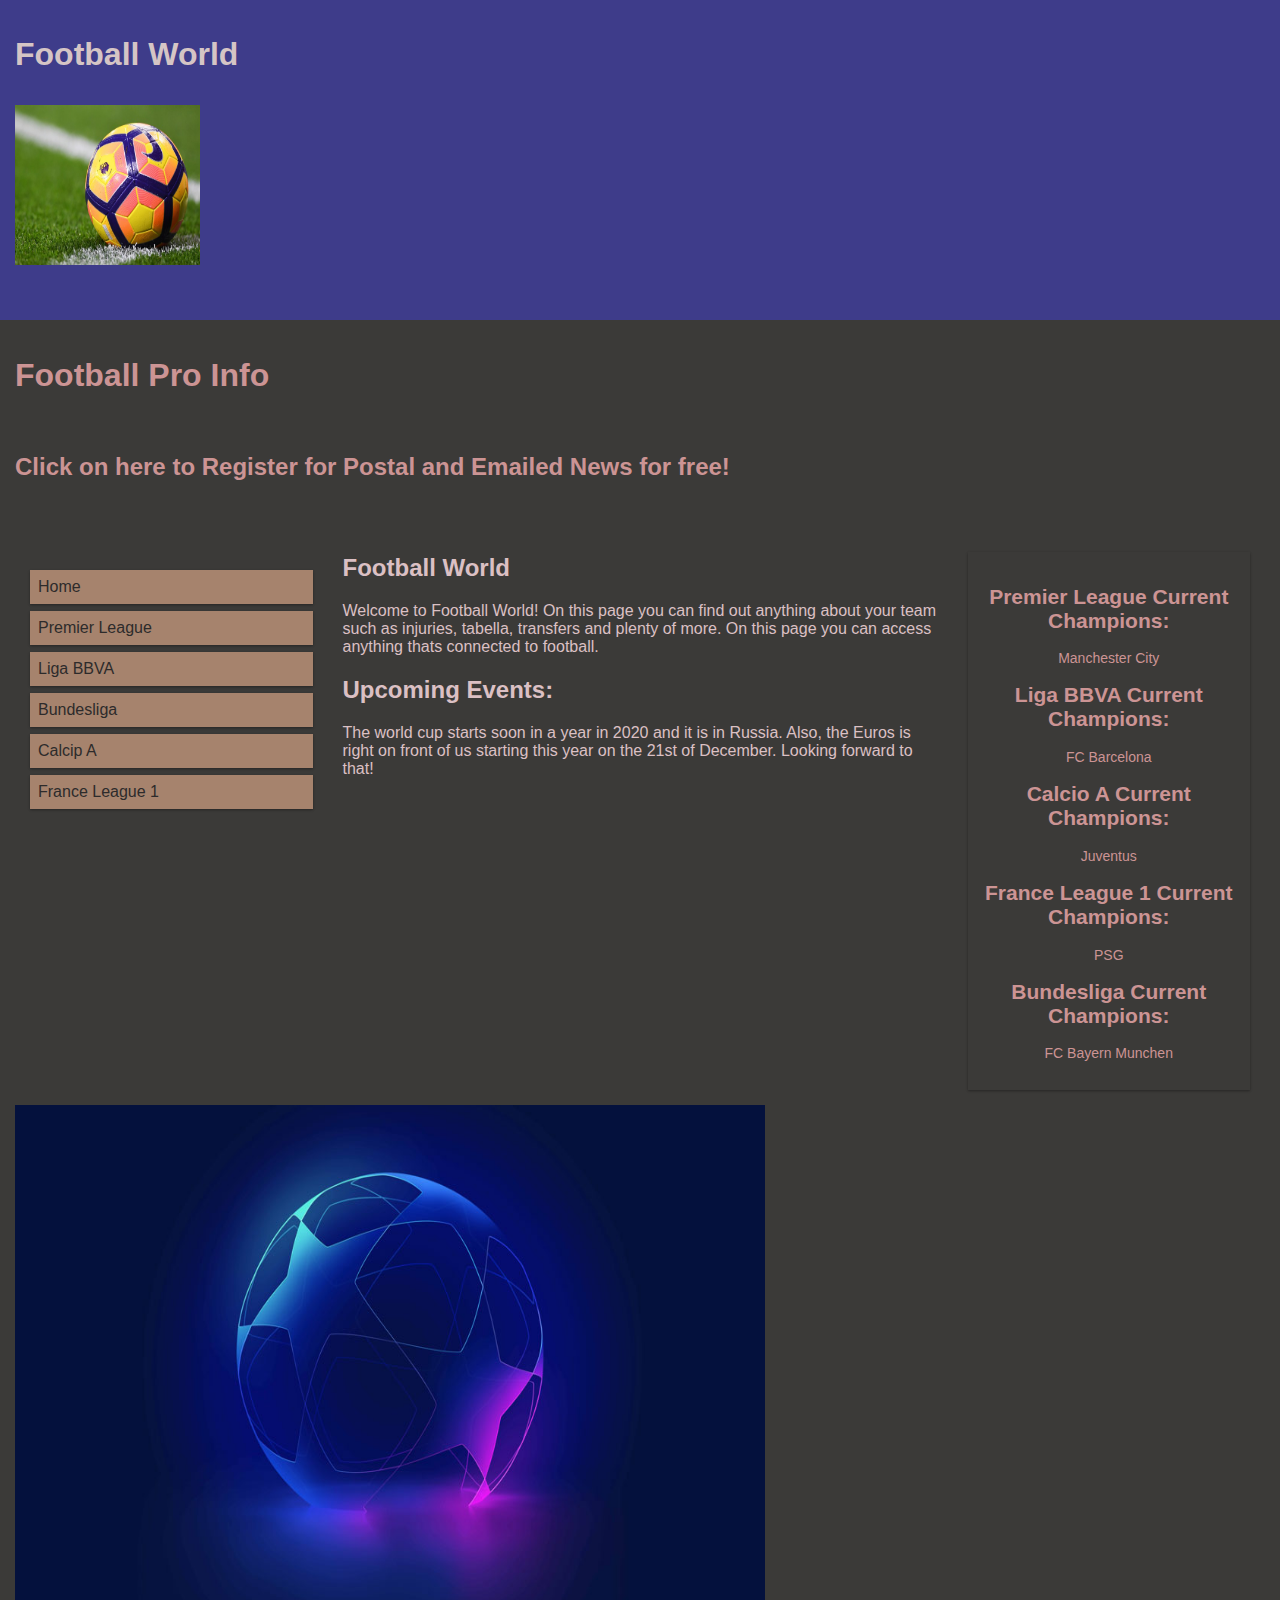
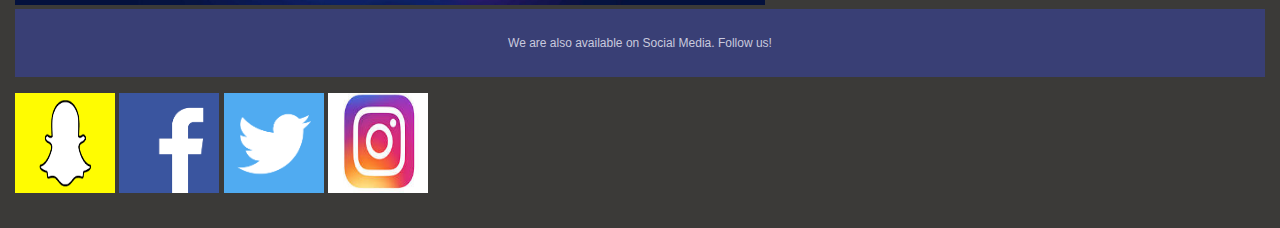
<file: Simple_Responsive_Design_Example/Simple_Responsive_Design_Example/index.html>
<!DOCTYPE html>
<html>
<head>
  <meta charset="UTF-8">
  <meta name="description" content="">
  <meta name="keywords" content="">
  <meta name="author" content="">
  <meta name="viewport" content="width=device-width, initial-scale=1.0">

  <link rel ="stylesheet" type="text/css" href="css/responsive.css">


<title>Welcome to Football World</title>

</head>
<body>

<div class="header">
  <h1>Football World<p>
   <a href="file:///C:/Users/1383538/Downloads/Simple_Responsive_Design_Example/Simple_Responsive_Design_Example/index.html">
  <img border="0" alt="snapchat" src="assets/home.png" width="185" height="160">
  </a></h1>
</div>

<div class="header11">
  <h1>Football Pro Info</h1> <a href = "form.html" class="button"><h2>Click on here to Register for Postal and Emailed News for free!</h2>


<div class="row">
  <div class="col-3 menu">
    <ul>
    <a href = "index.html"><li>Home</li></a>
    <a href = "page2.html"><li>Premier League</li></a>
    <a href = "page3.html"><li>Liga BBVA</li></a>
    <a href = "page4.html"><li>Bundesliga</li></a>
    <a href = "page5.html"><li>Calcip A</li></a>
    <a href = "page6.html"><li>France League 1</li></a>
    </ul>
  </div>


  <div class="col-6">
    <h2>Football World</h2>
    <p>Welcome to Football World! On this page you can find out anything about your team such as injuries, tabella, transfers and plenty of more. On this page you can access anything thats connected to football.</p>


    <h2>Upcoming Events:</h2>
    <p>The world cup starts soon in a year in 2020 and it is in Russia. Also, the Euros is right on front of us starting this year on the 21st of December. Looking forward to that!</p>

  </div>


  <div class="col-3 right">
    <div class="aside">
      <h2>Premier League Current Champions:</h2>
      <p>Manchester City</p>
      <h2>Liga BBVA Current Champions:</h2>
      <p>FC Barcelona</p>
      <h2>Calcio A Current Champions:</h2>
      <p>Juventus</p>
      <h2>France League 1 Current Champions:</h2>
      <p>PSG</p>
      <h2>Bundesliga Current Champions:</h2>
      <p>FC Bayern Munchen</p>
    </div>
  </div>
</div>
<div><img src="assets/cl.png"
  alt="cl" height="500" width="750">
<div class="footer">
  <p>We are also available on Social Media. Follow us!</p>
</div>

<p>
 <a href="https://www.snapchat.com/l/en-gb/">
<img border="0" alt="snapchat" src="assets/snap.png" width="100" height="100">
</a>
<a href="https://www.facebook.com/">
  <img border="0" alt="fb" src="assets/fb.png" width="100" height="100">
</a>
<a href="https://twitter.com/">
  <img border="0" alt="twitter" src="assets/twitter.png" width="100" height="100">
</a>
<a href="https://intagram.com/">
  <img border="0" alt="insta" src="assets/insta.jpeg" width="100" height="100">
</a>
</p>


</html>

</body>
</html>
</file>
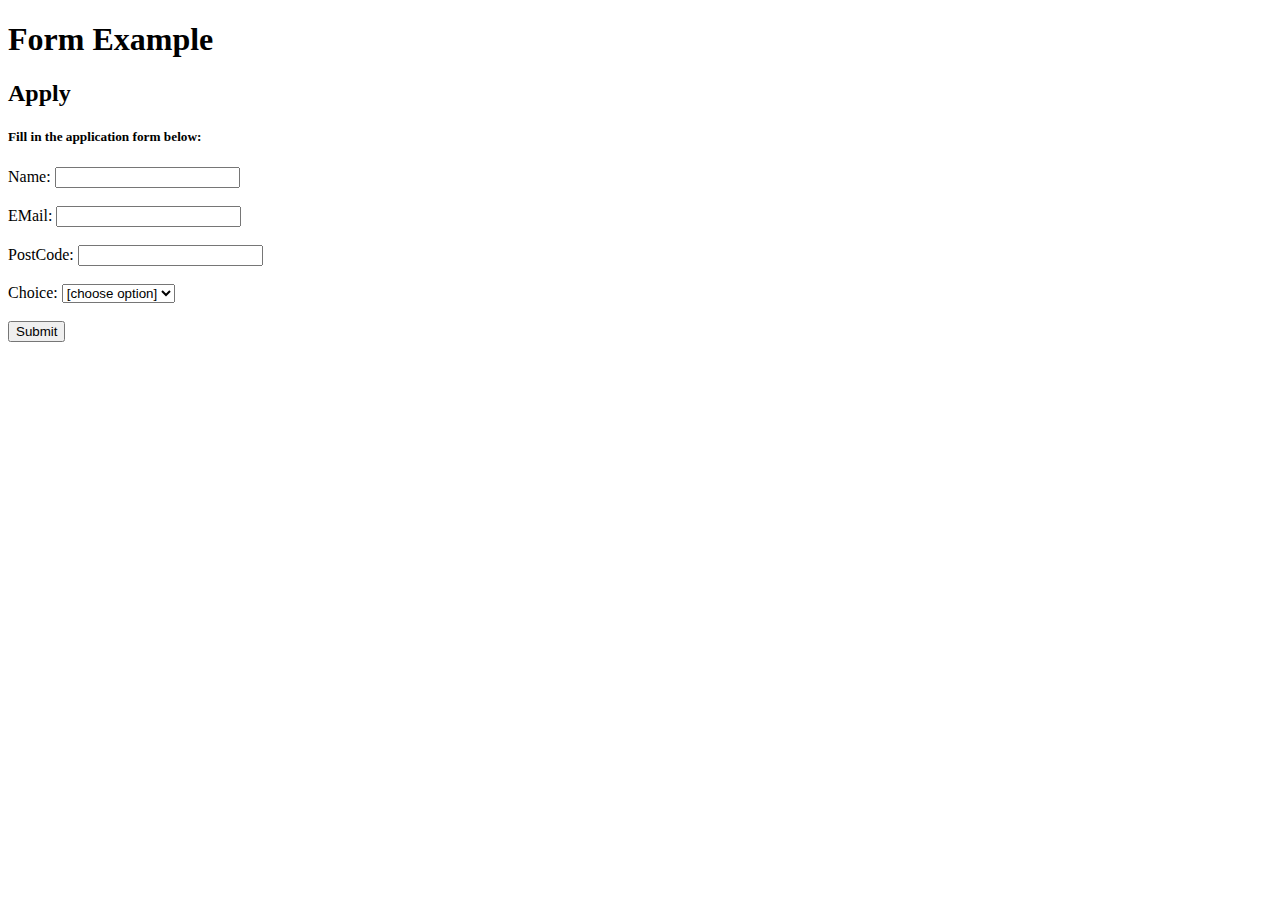
<file: Simple_Responsive_Design_Example/Simple_Responsive_Design_Example/form.html>
<!DOCTYPE html>
<html lang="en">
 <head>
   <title>Form Example</title>
   <meta charset="UTF-8">
   <meta name="description" content="">
   <meta name="keywords" content="">
   <meta name="author" content="">
   <meta name="viewport" content="width=device-width, initial-scale=1">


   </head>
   <body>

     <div class="header">
       <h1>Form Example</h1>
      </div>


      <div class="main">
        <h2>Apply</h2>
        <h5>Fill in the application form below:</h5>
        <form actrion = "#" name = "myForm" onsubmit = "return(validate());">
          <label for="Name">Name:</label>
          <input type = "text" name = "Name">
          <br><br>

          <label for="EMail">EMail:</label>
          <input type = "text" name = "EMail">
          <br><br>

          <label for="PostCode">PostCode:</label>
          <input type = "text" name = "PostCode"
                 pattern="[A-Za-z]{1,2}[0-9Rr][0-9A-Zz-z]? [0-9][ABD-HJLNP-UW-Zabd-hjlnp-uw-z]{2}">
          <br><br>

          <label fpr="Choice">Choice:</label>
          <select name = "Choice">
            <option value = "-1" selected>[choose option]</option>
            <option value = "1">One</option>
            <option value = "2">Two</option>
            <option value = "3">Three</option>
          </select>
          <br><br>

           <input type = "submit" value = "Submit">

          </form>
  </div>



    <script src="validation.js"></script>
  </body>
  </html>
</file>
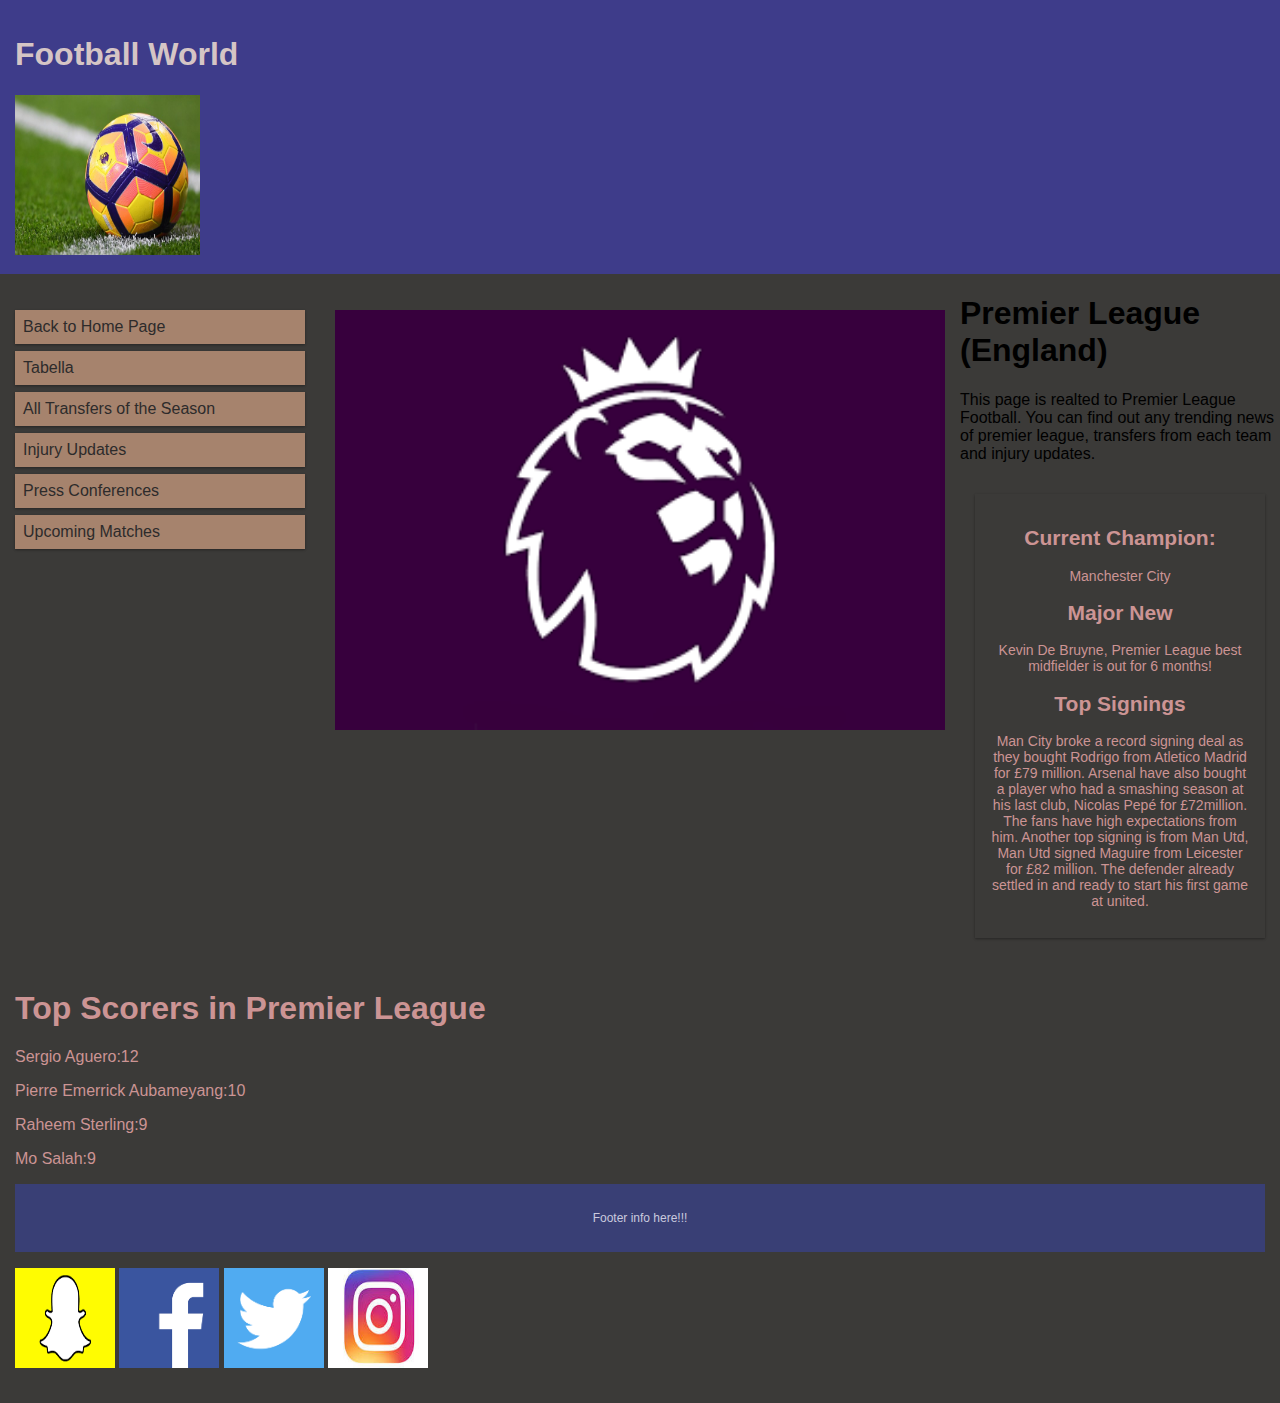
<file: Simple_Responsive_Design_Example/Simple_Responsive_Design_Example/page2.html>
<!DOCTYPE html>
<html>
<head>
  <meta charset="UTF-8">
  <meta name="description" content="">
  <meta name="keywords" content="">
  <meta name="author" content="">
  <meta name="viewport" content="width=device-width, initial-scale=1.0">

  <link rel ="stylesheet" type="text/css" href="css/responsive.css">

  <title>Welcome to Football World</title>

</head>
<body>

<div class="header">
  <h1>Football World</h1>
     <a href="file:///C:/Users/1383538/Downloads/Simple_Responsive_Design_Example/Simple_Responsive_Design_Example/index.html">
    <img border="0" alt="snapchat" src="assets/home.png" width="185" height="160">
    </a></h1>
  </div>
</div>


<div class="row">
  <div class="col-3 menu">
    <ul>
      <a href = "index.html"><li>Back to Home Page</li></a>
      <a href = "page7.html"><li>Tabella</li></a>
      <a href = "page2.html"><li>All Transfers of the Season</li></a>
      <a href = "page2.html"><li>Injury Updates</li></a>
      <a href = "page2.html"><li>Press Conferences</li></a>
      <a href = "page2.html"><li>Upcoming Matches</li></a>
    </ul>
  </div>



  <div><img src="assets/pl.png"
    alt="premier league logo" height="450" width="250"


  <div class="col-6">
    <h1>Premier League (England)</h1>
    <p>This page is realted to Premier League Football. You can find out any trending news of premier league, transfers from each team and injury updates.</p>

  </div>


  <div class="col-3 right">
    <div class="aside">
      <h2>Current Champion:</h2>
      <p>Manchester City</p>
      <h2>Major New</h2>
      <p>Kevin De Bruyne, Premier League best midfielder is out for 6 months!</p>
      <h2>Top Signings</h2>
      <p>Man City broke a record signing deal as they bought Rodrigo from Atletico Madrid for £79 million. Arsenal have also bought a player who had a smashing season at his last club, Nicolas Pepé for £72million. The fans have high expectations from him. Another top signing is from Man Utd, Man Utd signed Maguire from Leicester for £82 million. The defender already settled in and ready to start his first game at united.</p>
    </div>
  </div>
</div>

<div class="top">
  <h1>Top Scorers in Premier League</h1>
  <p>Sergio Aguero:12</p>
  <p>Pierre Emerrick Aubameyang:10</p>
  <p>Raheem Sterling:9</p>
  <p>Mo Salah:9</p>

<div class="footer">
  <p>Footer info here!!!</p>
</div>

<p>
 <a href="https://www.snapchat.com/l/en-gb/">
<img border="0" alt="snapchat" src="assets/snap.png" width="100" height="100">
</a>
<a href="https://www.facebook.com/">
  <img border="0" alt="fb" src="assets/fb.png" width="100" height="100">
</a>
<a href="https://twitter.com/">
  <img border="0" alt="twitter" src="assets/twitter.png" width="100" height="100">
</a>
<a href="https://intagram.com/">
  <img border="0" alt="insta" src="assets/insta.jpeg" width="100" height="100">
</a>
</p>

</body>
</html>
</file>
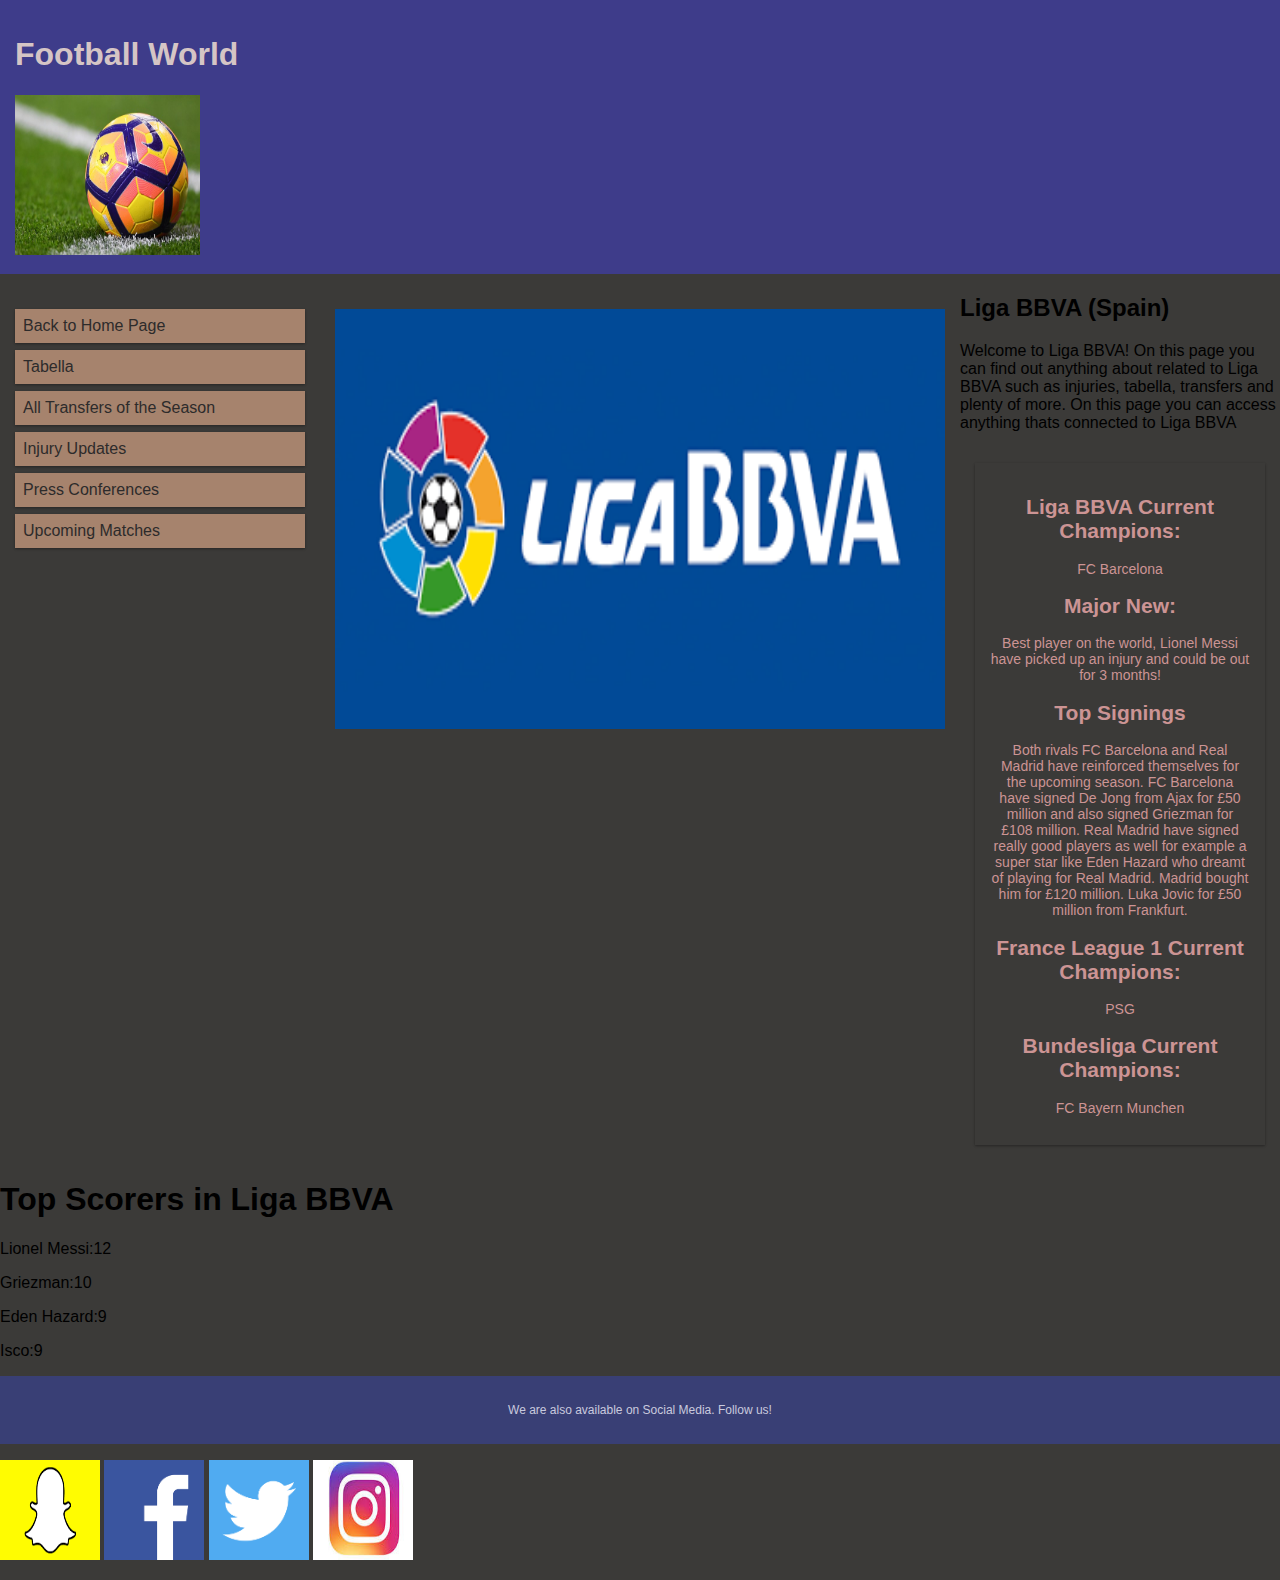
<file: Simple_Responsive_Design_Example/Simple_Responsive_Design_Example/page3.html>
<!DOCTYPE html>
<html>
<head>
  <meta charset="UTF-8">
  <meta name="description" content="">
  <meta name="keywords" content="">
  <meta name="author" content="">
  <meta name="viewport" content="width=device-width, initial-scale=1.0">

  <link rel ="stylesheet" type="text/css" href="css/responsive.css">

  <title>Welcome to Football World</title>

  </head>
  <body>

  <div class="header">
    <h1>Football World</h1>
       <a href="file:///C:/Users/1383538/Downloads/Simple_Responsive_Design_Example/Simple_Responsive_Design_Example/index.html">
      <img border="0" alt="snapchat" src="assets/home.png" width="185" height="160">
      </a></h1>
    </div>
  </div>

  <div class="row">
    <div class="col-3 menu">
      <ul>
        <a href = "index.html"><li>Back to Home Page</li></a>
        <a href = "page3.html"><li>Tabella</li></a>
        <a href = "page3.html"><li>All Transfers of the Season</li></a>
        <a href = "page3.html"><li>Injury Updates</li></a>
        <a href = "page3.html"><li>Press Conferences</li></a>
        <a href = "page3.html"><li>Upcoming Matches</li></a>
      </ul>
    </div>

    <div><img src="assets/bbva.png"
      alt="bbva" height="450" width="400"

    <div class="col-6">
      <h2>Liga BBVA (Spain)</h2>
      <p>Welcome to Liga BBVA! On this page you can find out anything about related to Liga BBVA such as injuries, tabella, transfers and plenty of more. On this page you can access anything thats connected to Liga BBVA</p>

    </div>


    <div class="col-3 right">
      <div class="aside">
        <h2>Liga BBVA Current Champions:</h2>
        <p>FC Barcelona</p>
        <h2>Major New:</h2>
        <p>Best player on the world, Lionel Messi have picked up an injury and could be out for 3 months!</p>
        <h2>Top Signings</h2>
        <p>Both rivals FC Barcelona and Real Madrid have reinforced themselves for the upcoming season. FC Barcelona have signed De Jong from Ajax for £50 million and also signed Griezman for £108 million. Real Madrid have signed really good players as well for example a super star like Eden Hazard who dreamt of playing for Real Madrid. Madrid bought him for £120 million. Luka Jovic for £50 million from Frankfurt.</p>
        <h2>France League 1 Current Champions:</h2>
        <p>PSG</p>
        <h2>Bundesliga Current Champions:</h2>
        <p>FC Bayern Munchen</p>
      </div>
    </div>
  </div>

  <div class="top1">
    <h1>Top Scorers in Liga BBVA</h1>
    <p>Lionel Messi:12</p>
    <p>Griezman:10</p>
    <p>Eden Hazard:9</p>
    <p>Isco:9</p>

  <div class="footer">
    <p>We are also available on Social Media. Follow us!</p>
  </div>

  <p>
   <a href="https://www.snapchat.com/l/en-gb/">
  <img border="0" alt="snapchat" src="assets/snap.png" width="100" height="100">
  </a>
  <a href="https://www.facebook.com/">
    <img border="0" alt="fb" src="assets/fb.png" width="100" height="100">
  </a>
  <a href="https://twitter.com/">
    <img border="0" alt="twitter" src="assets/twitter.png" width="100" height="100">
  </a>
  <a href="https://intagram.com/">
    <img border="0" alt="insta" src="assets/insta.jpeg" width="100" height="100">
  </a>
  </p>

  </html>

  </body>
  </html>
</file>
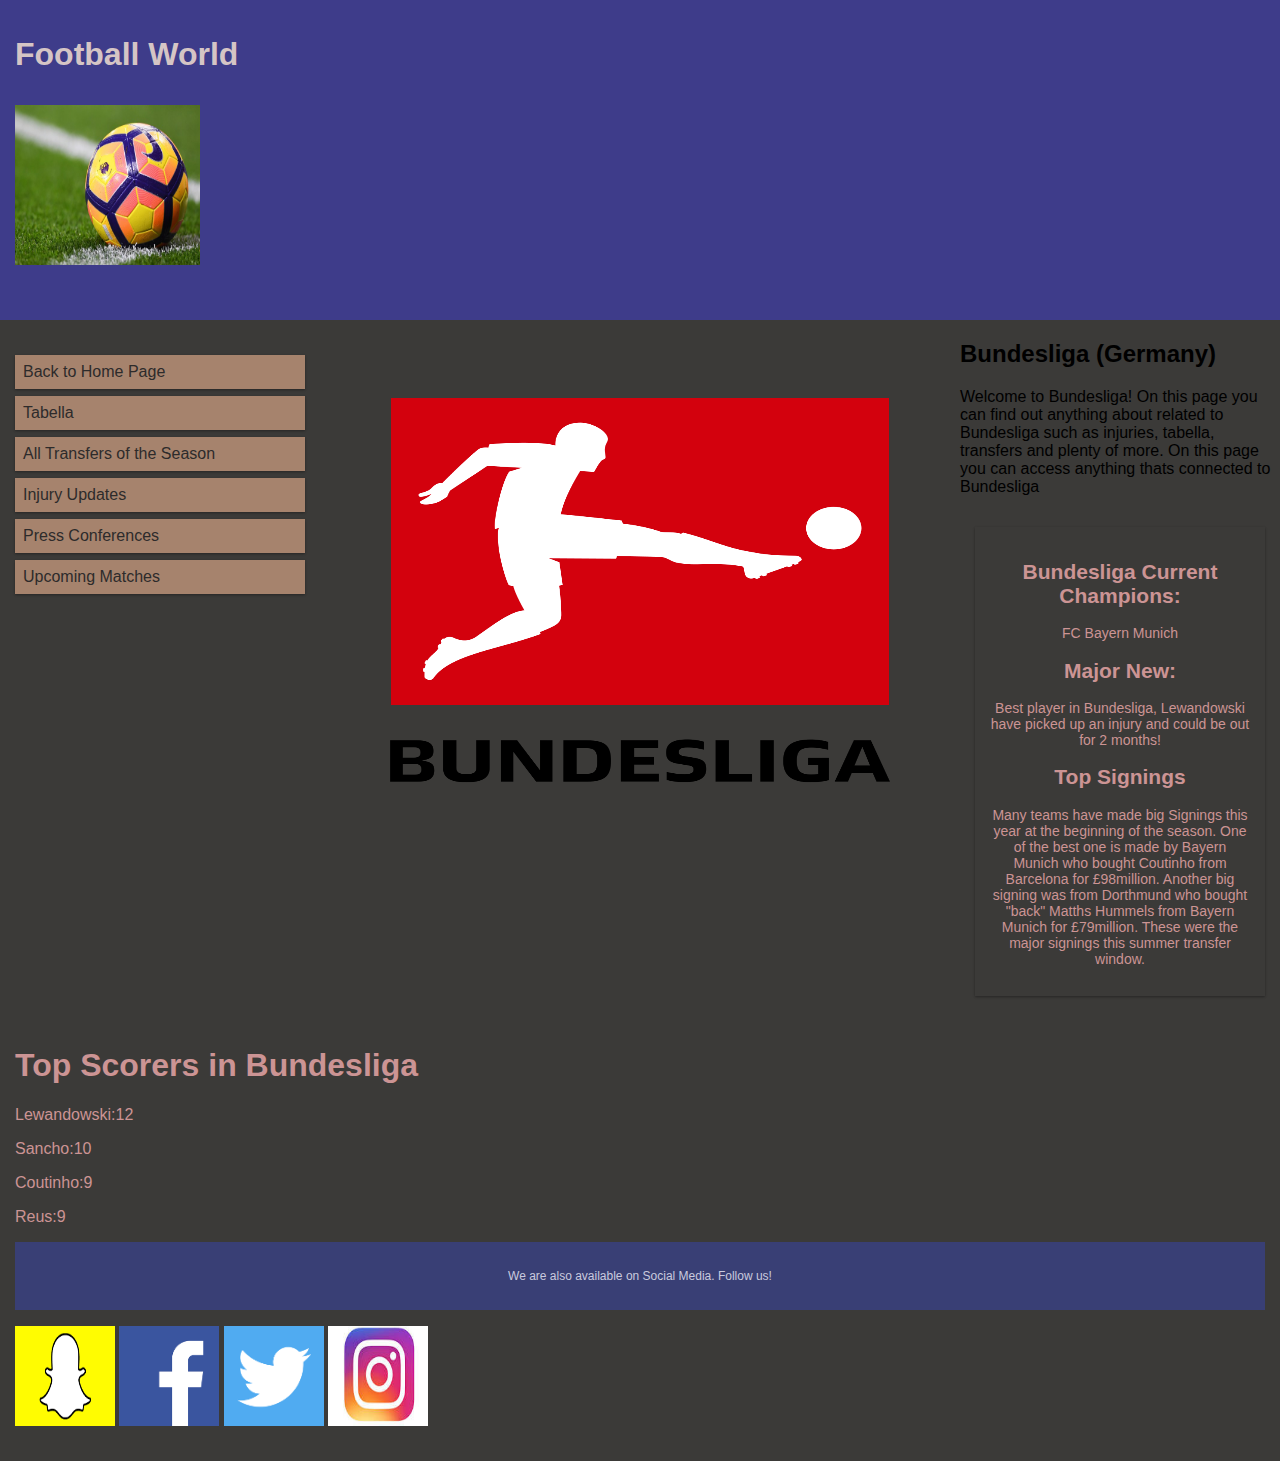
<file: Simple_Responsive_Design_Example/Simple_Responsive_Design_Example/page4.html>
<!DOCTYPE html>
<html>
<head>
  <meta charset="UTF-8">
  <meta name="description" content="">
  <meta name="keywords" content="">
  <meta name="author" content="">
  <meta name="viewport" content="width=device-width, initial-scale=1.0">

  <link rel ="stylesheet" type="text/css" href="css/responsive.css">

  <title>Welcome to Football World</title>

  </head>
  <body>

  <div class="header">
    <h1>Football World<p>
       <a href="file:///C:/Users/1383538/Downloads/Simple_Responsive_Design_Example/Simple_Responsive_Design_Example/index.html">
      <img border="0" alt="snapchat" src="assets/home.png" width="185" height="160">
      </a></h1>
    </div>
  </div>

  <div class="row">
    <div class="col-3 menu">
      <ul>
        <a href = "index.html"><li>Back to Home Page</li></a>
        <a href = "page4.html"><li>Tabella</li></a>
        <a href = "page4.html"><li>All Transfers of the Season</li></a>
        <a href = "page4.html"><li>Injury Updates</li></a>
        <a href = "page4.html"><li>Press Conferences</li></a>
        <a href = "page4.html"><li>Upcoming Matches</li></a>
      </ul>
    </div>

    <div><img src="assets/bundes.png"
      alt="bundes" height="500" width="450"

    <div class="col-6">
      <h2>Bundesliga (Germany)</h2>
      <p>Welcome to Bundesliga! On this page you can find out anything about related to Bundesliga such as injuries, tabella, transfers and plenty of more. On this page you can access anything thats connected to Bundesliga</p>

    </div>


    <div class="col-3 right">
      <div class="aside">
        <h2>Bundesliga Current Champions:</h2>
        <p>FC Bayern Munich</p>
        <h2>Major New:</h2>
        <p>Best player in Bundesliga, Lewandowski have picked up an injury and could be out for 2 months!</p>
        <h2>Top Signings</h2>
        <p>Many teams have made big Signings this year at the beginning of the season. One of the best one is made by Bayern Munich who bought Coutinho from Barcelona for £98million. Another big signing was from Dorthmund who bought "back" Matths Hummels from Bayern Munich for £79million. These were the major signings this summer transfer window.</p>
      </div>
    </div>
  </div>

  <div class="top2">
    <h1>Top Scorers in Bundesliga</h1>
    <p>Lewandowski:12</p>
    <p>Sancho:10</p>
    <p>Coutinho:9</p>
    <p>Reus:9</p>

  <div class="footer">
    <p>We are also available on Social Media. Follow us!</p>
  </div>

  <p>
   <a href="https://www.snapchat.com/l/en-gb/">
  <img border="0" alt="snapchat" src="assets/snap.png" width="100" height="100">
  </a>
  <a href="https://www.facebook.com/">
    <img border="0" alt="fb" src="assets/fb.png" width="100" height="100">
  </a>
  <a href="https://twitter.com/">
    <img border="0" alt="twitter" src="assets/twitter.png" width="100" height="100">
  </a>
  <a href="https://intagram.com/">
    <img border="0" alt="insta" src="assets/insta.jpeg" width="100" height="100">
  </a>
  </p>

  </body>
  </html>
</file>
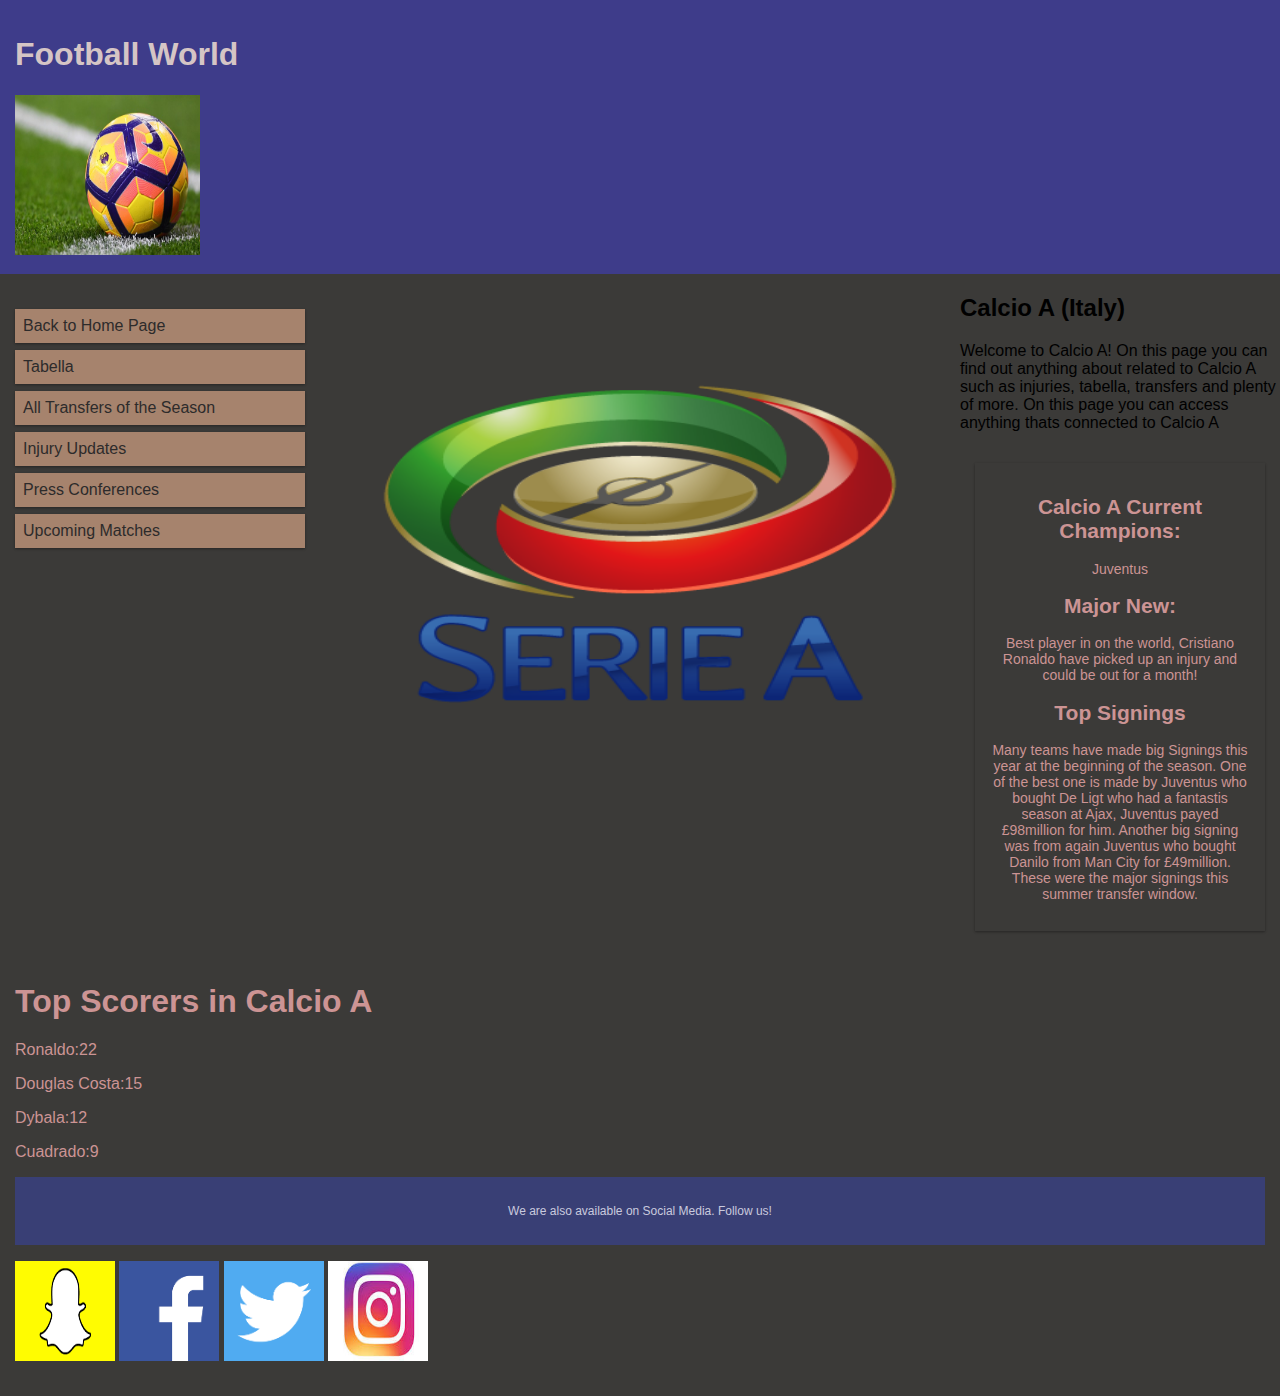
<file: Simple_Responsive_Design_Example/Simple_Responsive_Design_Example/page5.html>
<!DOCTYPE html>
<html>
<head>
  <meta charset="UTF-8">
  <meta name="description" content="">
  <meta name="keywords" content="">
  <meta name="author" content="">
  <meta name="viewport" content="width=device-width, initial-scale=1.0">

  <link rel ="stylesheet" type="text/css" href="css/responsive.css">

  <title>Welcome to Football World</title>

  </head>
  <body>

  <div class="header">
    <h1>Football World</h1>
    <a href="file:///C:/Users/1383538/Downloads/Simple_Responsive_Design_Example/Simple_Responsive_Design_Example/index.html">
   <img border="0" alt="snapchat" src="assets/home.png" width="185" height="160">
   </a></h1>
 </div>
  </div>

  <div class="row">
    <div class="col-3 menu">
      <ul>
        <a href = "index.html"><li>Back to Home Page</li></a>
        <a href = "page4.html"><li>Tabella</li></a>
        <a href = "page4.html"><li>All Transfers of the Season</li></a>
        <a href = "page4.html"><li>Injury Updates</li></a>
        <a href = "page4.html"><li>Press Conferences</li></a>
        <a href = "page4.html"><li>Upcoming Matches</li></a>
      </ul>
    </div>

    <div><img src="assets/calcio.png"
      alt="bundes" height="500" width="450"

    <div class="col-6">
      <h2>Calcio A (Italy)</h2>
      <p>Welcome to Calcio A! On this page you can find out anything about related to Calcio A such as injuries, tabella, transfers and plenty of more. On this page you can access anything thats connected to Calcio A</p>

    </div>


    <div class="col-3 right">
      <div class="aside">
        <h2>Calcio A Current Champions:</h2>
        <p>Juventus</p>
        <h2>Major New:</h2>
        <p>Best player in on the world, Cristiano Ronaldo have picked up an injury and could be out for a month!</p>
        <h2>Top Signings</h2>
        <p>Many teams have made big Signings this year at the beginning of the season. One of the best one is made by Juventus who bought De Ligt who had a fantastis season at Ajax, Juventus payed £98million for him. Another big signing was from again Juventus who bought Danilo from Man City for £49million. These were the major signings this summer transfer window.</p>
      </div>
    </div>
  </div>

  <div class="top2">
    <h1>Top Scorers in Calcio A</h1>
    <p>Ronaldo:22</p>
    <p>Douglas Costa:15</p>
    <p>Dybala:12</p>
    <p>Cuadrado:9</p>

  <div class="footer">
    <p>We are also available on Social Media. Follow us!</p>
  </div>

  <p>
   <a href="https://www.snapchat.com/l/en-gb/">
  <img border="0" alt="snapchat" src="assets/snap.png" width="100" height="100">
  </a>
  <a href="https://www.facebook.com/">
    <img border="0" alt="fb" src="assets/fb.png" width="100" height="100">
  </a>
  <a href="https://twitter.com/">
    <img border="0" alt="twitter" src="assets/twitter.png" width="100" height="100">
  </a>
  <a href="https://intagram.com/">
    <img border="0" alt="insta" src="assets/insta.jpeg" width="100" height="100">
  </a>
  </p>

  </body>
  </html>
</file>
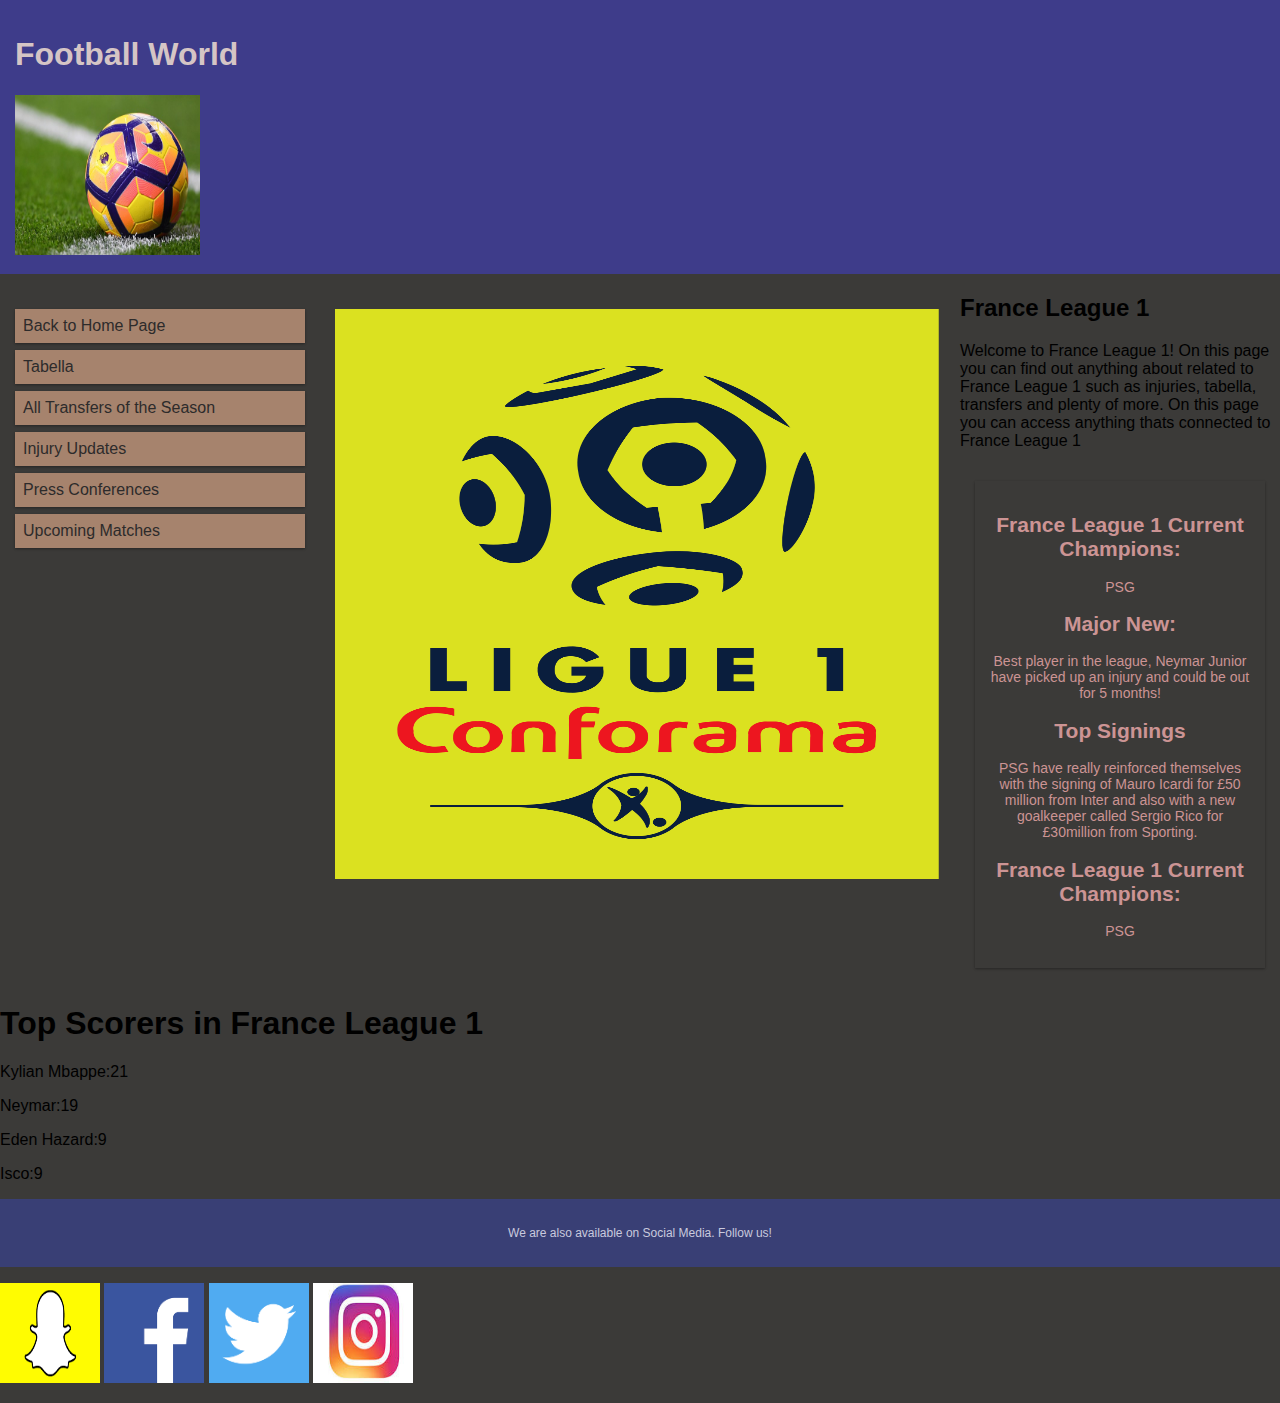
<file: Simple_Responsive_Design_Example/Simple_Responsive_Design_Example/page6.html>
<!DOCTYPE html>
<html>
<head>
  <meta charset="UTF-8">
  <meta name="description" content="">
  <meta name="keywords" content="">
  <meta name="author" content="">
  <meta name="viewport" content="width=device-width, initial-scale=1.0">

  <link rel ="stylesheet" type="text/css" href="css/responsive.css">

  <title>Welcome to Football World</title>

  </head>
  <body>

  <div class="header">
    <h1>Football World</h1>
    <a href="file:///C:/Users/1383538/Downloads/Simple_Responsive_Design_Example/Simple_Responsive_Design_Example/index.html">
   <img border="0" alt="snapchat" src="assets/home.png" width="185" height="160">
   </a></h1>
 </div>
  </div>

  <div class="row">
    <div class="col-3 menu">
      <ul>
        <a href = "index.html"><li>Back to Home Page</li></a>
        <a href = "page3.html"><li>Tabella</li></a>
        <a href = "page3.html"><li>All Transfers of the Season</li></a>
        <a href = "page3.html"><li>Injury Updates</li></a>
        <a href = "page3.html"><li>Press Conferences</li></a>
        <a href = "page3.html"><li>Upcoming Matches</li></a>
      </ul>
    </div>

    <div><img src="assets/france.png"
      alt="bbva" height="600" width="400"

    <div class="col-6">
      <h2>France League 1</h2>
      <p>Welcome to France League 1! On this page you can find out anything about related to France League 1 such as injuries, tabella, transfers and plenty of more. On this page you can access anything thats connected to France League 1</p>

    </div>


    <div class="col-3 right">
      <div class="aside">
        <h2>France League 1 Current Champions:</h2>
        <p>PSG</p>
        <h2>Major New:</h2>
        <p>Best player in the league, Neymar Junior have picked up an injury and could be out for 5 months!</p>
        <h2>Top Signings</h2>
        <p>PSG have really reinforced themselves with the signing of Mauro Icardi for £50 million from Inter and also with a new goalkeeper called Sergio Rico for £30million from Sporting.</p>
        <h2>France League 1 Current Champions:</h2>
        <p>PSG</p>
      </div>
    </div>
  </div>

  <div class="top1">
    <h1>Top Scorers in France League 1</h1>
    <p>Kylian Mbappe:21</p>
    <p>Neymar:19</p>
    <p>Eden Hazard:9</p>
    <p>Isco:9</p>

  <div class="footer">
    <p>We are also available on Social Media. Follow us!</p>
  </div>

  <p>
   <a href="https://www.snapchat.com/l/en-gb/">
  <img border="0" alt="snapchat" src="assets/snap.png" width="100" height="100">
  </a>
  <a href="https://www.facebook.com/">
    <img border="0" alt="fb" src="assets/fb.png" width="100" height="100">
  </a>
  <a href="https://twitter.com/">
    <img border="0" alt="twitter" src="assets/twitter.png" width="100" height="100">
  </a>
  <a href="https://intagram.com/">
    <img border="0" alt="insta" src="assets/insta.jpeg" width="100" height="100">
  </a>
  </p>

  </html>

  </body>
  </html>
</file>
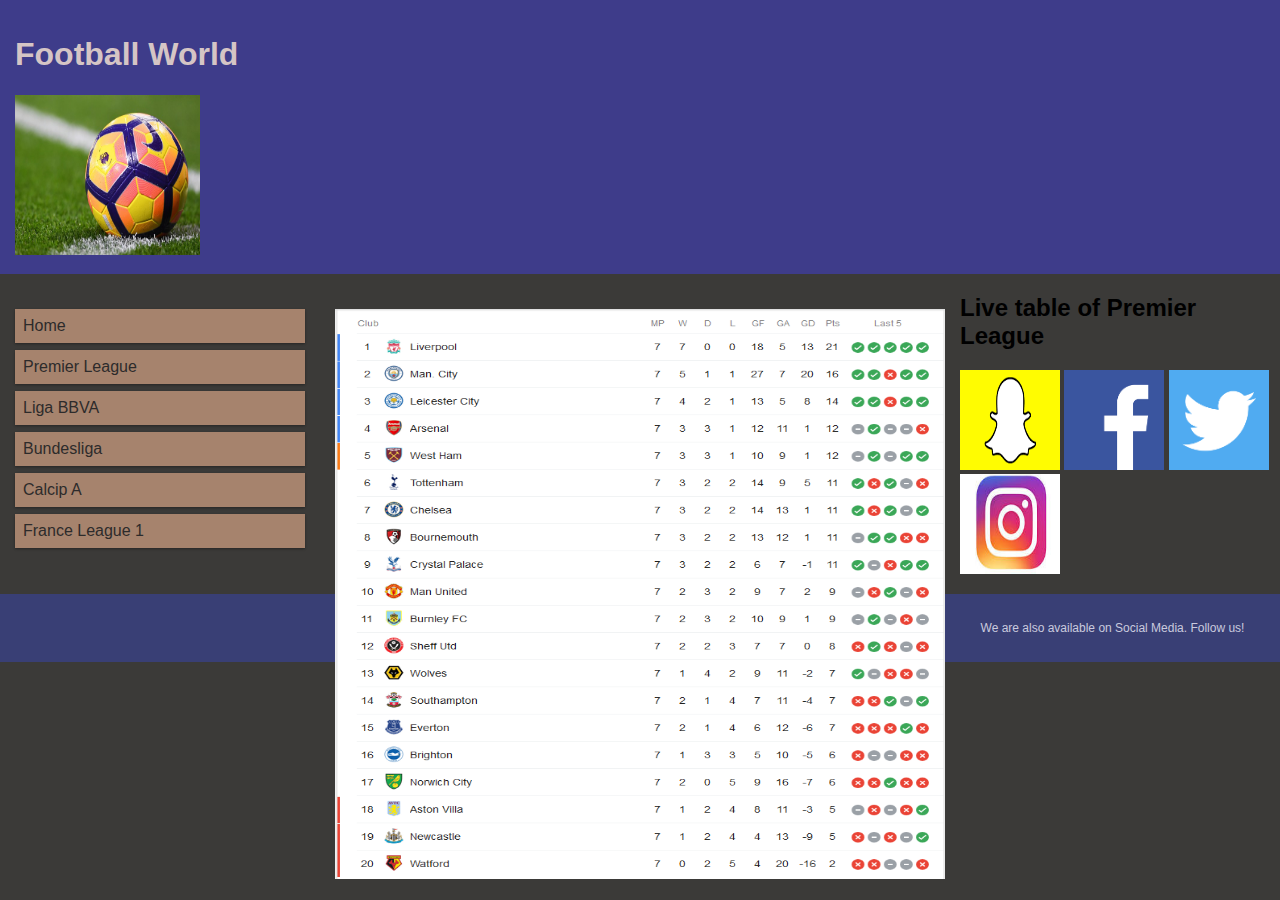
<file: Simple_Responsive_Design_Example/Simple_Responsive_Design_Example/page7.html>
<!DOCTYPE html>
<html>
<head>
  <meta charset="UTF-8">
  <meta name="description" content="">
  <meta name="keywords" content="">
  <meta name="author" content="">
  <meta name="viewport" content="width=device-width, initial-scale=1.0">

  <link rel ="stylesheet" type="text/css" href="css/responsive.css">


<title>Welcome to Football World</title>

</head>
<body>

<div class="header">
  <h1>Football World</h1>
  <a href="file:///C:/Users/1383538/Downloads/Simple_Responsive_Design_Example/Simple_Responsive_Design_Example/index.html">
 <img border="0" alt="snapchat" src="assets/home.png" width="185" height="160">
 </a></h1>
</div>
</div>


<div class="row">
  <div class="col-3 menu">
    <ul>
    <a href = "index.html"><li>Home</li></a>
    <a href = "page2.html"><li>Premier League</li></a>
    <a href = "page3.html"><li>Liga BBVA</li></a>
    <a href = "page4.html"><li>Bundesliga</li></a>
    <a href = "page5.html"><li>Calcip A</li></a>
    <a href = "page6.html"><li>France League 1</li></a>
    </ul>
  </div>

  <div><img src="assets/table.png"
    alt="table" height="600" width="400"

    <div class="col-6">
      <h2>Live table of Premier League</h2>


    <p>
     <a href="https://www.snapchat.com/l/en-gb/">
    <img border="0" alt="snapchat" src="assets/snap.png" width="100" height="100">
    </a>
    <a href="https://www.facebook.com/">
      <img border="0" alt="fb" src="assets/fb.png" width="100" height="100">
    </a>
    <a href="https://twitter.com/">
      <img border="0" alt="twitter" src="assets/twitter.png" width="100" height="100">
    </a>
    <a href="https://intagram.com/">
      <img border="0" alt="insta" src="assets/insta.jpeg" width="100" height="100">
    </a>
    </p>

    <div class="footer">
      <p>We are also available on Social Media. Follow us!</p>
    </div>

    </html>

    </body>
    </html>
</file>
<file: Simple_Responsive_Design_Example/Simple_Responsive_Design_Example/css/responsive.css>
* {
  box-sizing: border-box;
}


body{
  margin: 0pt;
}

body {
  background-color: #3b3a38;
}

/*Adds content after the row class*/
.row::after {
  content: "";
  clear: both;
  display: block;
}

/*Apply styling to a group of classes*/
[class*="col-"] {
  float: left;
  padding: 15px;
}

html {
  font-family: "Arial", sans-serif;
}

a {
  text-decoration: none;
}

.header11 {
  color: #cc9494;
  padding: 15px;
}

.button {
  color: #cc9494;
  padding: 15px;
}

.header {
  background-color:#3e3c8a;
  color: #d5c5c5;
  padding: 15px;
}

.pl {
  color: #cc9494;
  padding: 15px;
}

.col-6 {
  color: #dbc0c4;
  padding: 15px;
}

.top2 {
  color:#cc9494;
  padding: 15px;
}

.top1 {
  color:#cc9494
  padding: 15px;
}

.top {
  color: #cc9494;
  padding: 15px;
}

.menu ul {
  list-style-type: none;
  margin: 0;
  padding: 0;
}

.menu li {
  padding: 8px;
  margin-bottom: 7px;
  background-color:#a6836d;
  color: #2d2b2b;
  box-shadow: 0 1px 3px rgba(0,0,0,0.12), 0 1px 2px rgba(0,0,0,0.24);
}

.menu li:hover {
  background-color: rgba(#0099cc, 0.76);
}

.aside {
  background-color: rgba(#2751d1, 0.91);
  padding: 15px;
  color: #cc9494;
  text-align: center;
  font-size: 14px;
  box-shadow: 0 1px 3px rgba(0,0,0,0.12), 0 1px 2px rgba(0,0,0,0.24);
}

.footer {
  background-color:#393f75;
  color: #c9cade;
  text-align: center;
  font-size: 12px;
  padding: 15px;
}

/* For desktop: */
.col-1 {width: 8.33%;}
.col-2 {width: 16.66%;}
.col-3 {width: 25%;}
.col-4 {width: 33.33%;}
.col-5 {width: 41.66%;}
.col-6 {width: 50%;}
.col-7 {width: 58.33%;}
.col-8 {width: 66.66%;}
.col-9 {width: 75%;}
.col-10 {width: 83.33%;}
.col-11 {width: 91.66%;}
.col-12 {width: 100%;}

@media only screen and (max-width: 768px) {
  /* For mobile phones: */
  [class*="col-"] {
    width: 100%;
  }
}
</file>
